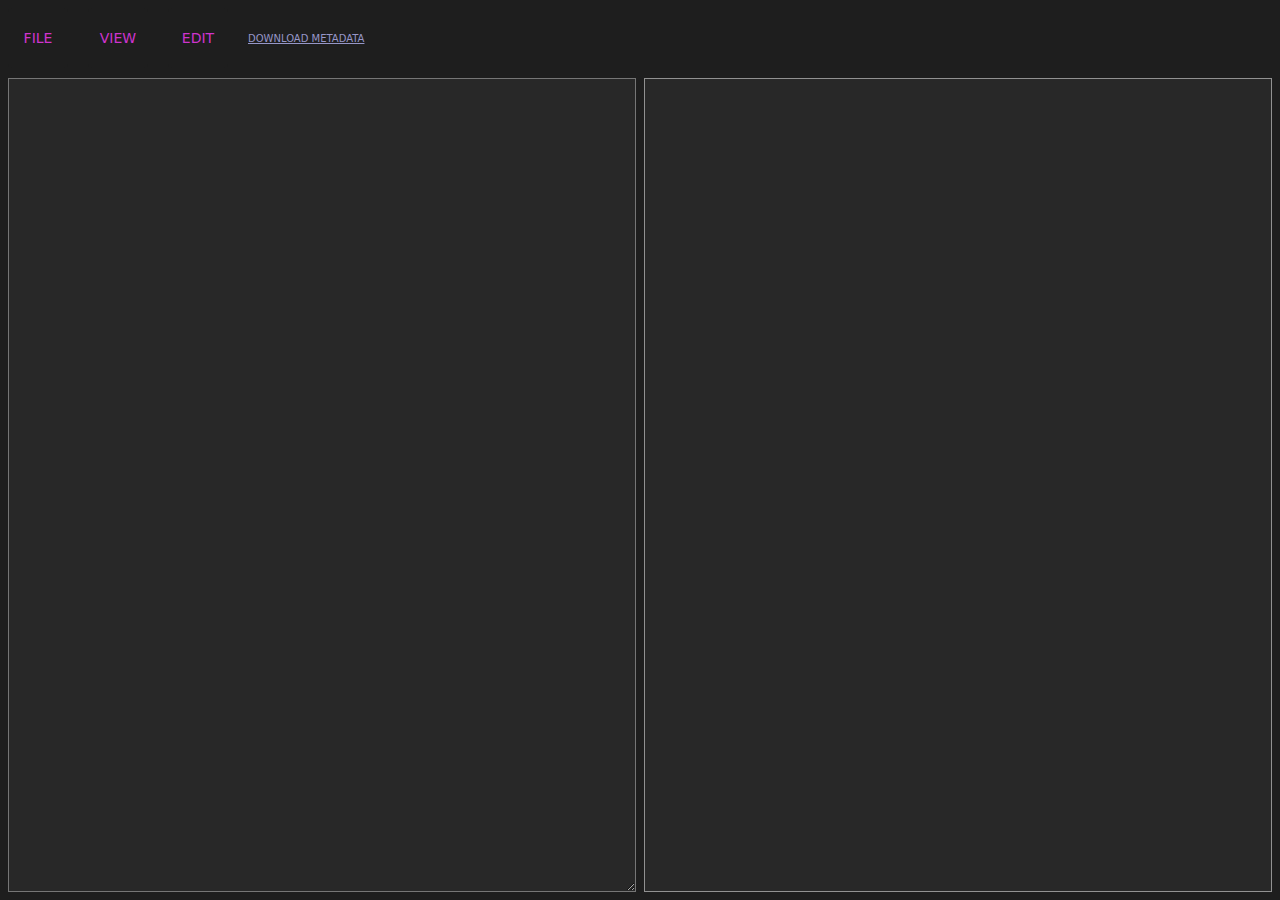
<file: index.html>
<html>
    <head>
        <title>SLITERATE - Markdown</title>
        <meta charset="utf-8">
        <meta name="viewport" content="width=device-width, initial-scale=1">
        <link rel="stylesheet" href="css/css-media-vars.css">
        <link rel="stylesheet" href="css/lit.css">
        <link rel="stylesheet" href="css/highlight.11.5.0.css">
        <link rel="stylesheet" href="css/highlight-dark-mode.css">
    </head>
    <body>
        
<div id="wrapper">
    <div id="menu">
        <ul id="menu_wrapper">
            <li>
                <button id="menu_file">File</button>
                <ul class="hidden submenu-wrapper">
                    <li><button id="load_file">Load File</button></li>
                    <li><button id="save_file">Save File</button></li>
                    <li><button id="load_metadata">Load Metadata</button></li>
                    <li><button id="save_metadata">Save Metadata</button></li>
                </ul>
            </li>
            <li>
                <button id="menu_view">View</button>
                <ul class="hidden submenu-wrapper">
                    <li><button id="show_only_source">Only Source</button></li>
                    <li><button id="show_only_preview">Only Preview</button></li>
                    <li><button id="show_source_and_preview">Show Source & Preview</button></li>
                </ul>
            </li>
            <li>
                <button id="menu_edit">Edit</button>
                <ul class="hidden submenu-wrapper">
                    <li><button id="copy_source">Copy Source to Clipboard</button></li>
                    <li><button id="check_file_references">Check File References</button></li>
                    <li><button id="force_update_all_file_references">Force Update All File References</button></li>
                </ul>
            </li>
            <a href="#" id="download_metadata">Download Metadata</a>
        </ul>
        <input type="file" id="file_input" />
    </div>

    <div id="markdown">
        <textarea id="markdown_source"></textarea>
        <div id="markdown_preview"></div>
    </div>

    <template id="LitFileWC.html">
        <link rel="stylesheet" href="css/highlight.11.5.0.css">
        <link rel="stylesheet" href="css/highlight-dark-mode.css">
        <script src="js/highlight.11.5.0.js"></script>
        <style>
            .button-cta {
                text-decoration: underline;
            }
            .button-cta:hover {
                cursor: pointer;
            }
            .hidden {
                display: none;
            }
            #wrapper {
                padding: 8px;
                border: 2px solid #e07373;
            }
        </style>
        <div id="wrapper">
            <div id="cta"></div>
            <div id="render"></div>
        </div>
    </template>
</div>

        <script src="js/svg.js"></script>

        <script src="js/highlight.11.5.0.js"></script>
        <script src="js/marked.umd.js"></script>
        <script src="js/regexes.js"></script>
        <script src="js/ui-utils.js"></script>
        
        <script src="js/webcomponent-cache.js"></script>
        <script src="js/webcomponent.js"></script>
        <script src="js/webcomponent-lit-file.js"></script>

        <script src="js/lit.js"></script>

    </body>
</html>
</file>
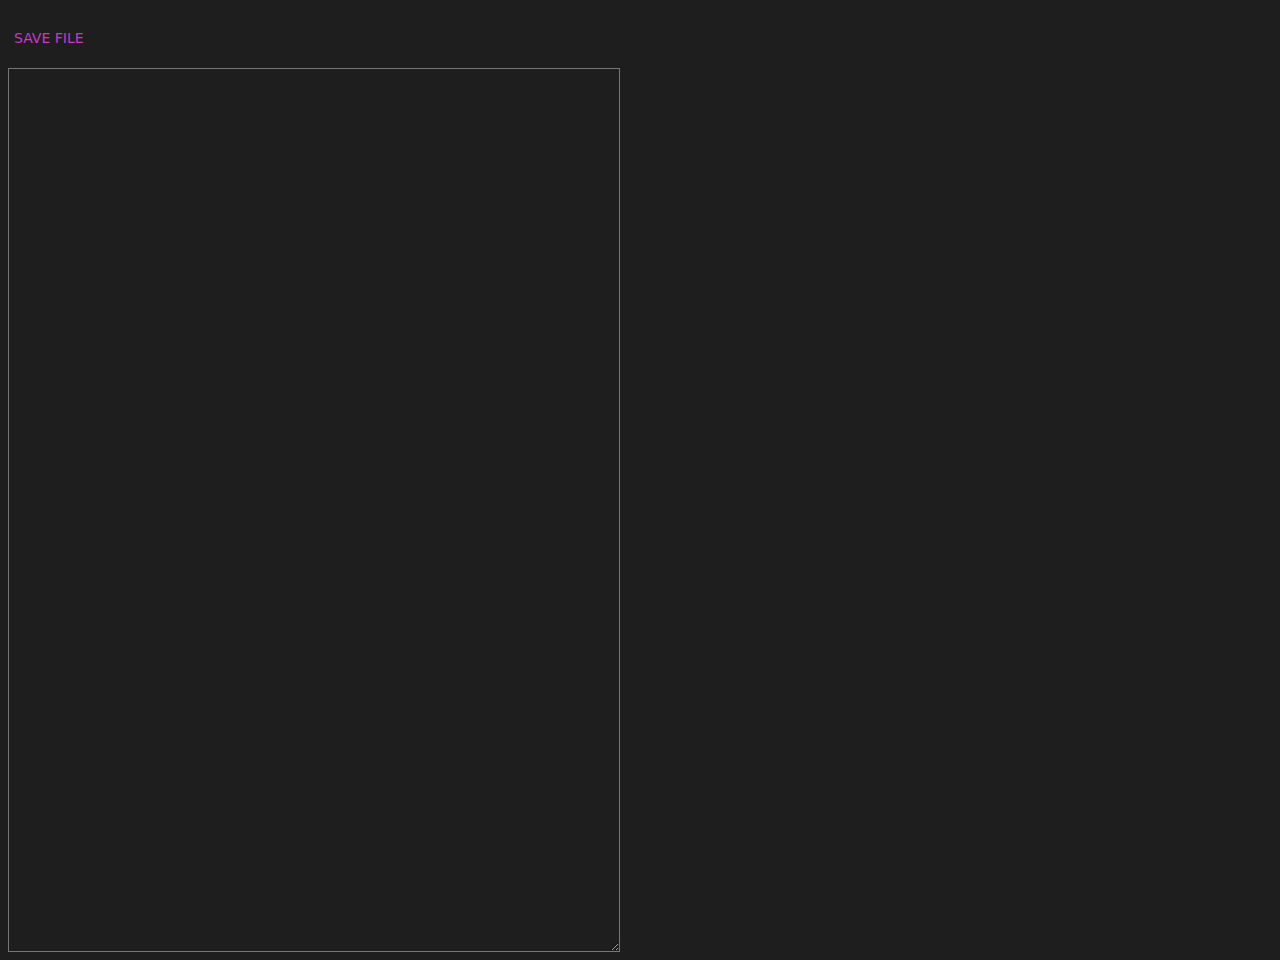
<file: raw.html>
<html>
    <head>
        <title>SLITERATE - Raw</title>
        <meta charset="utf-8">
        <meta name="viewport" content="width=device-width, initial-scale=1">
        <link rel="stylesheet" href="css/css-media-vars.css">
        <link rel="stylesheet" href="css/lit.css">
        <link rel="stylesheet" href="css/highlight.11.5.0.css">
        <link rel="stylesheet" href="css/highlight-dark-mode.css">
    </head>
    <body>
        <div id="menu">
            <button id="save_file">Save File</button>
        </div>

        <div id="raw-wrapper" style="display: grid; grid-auto-flow: column; grid-template-columns: 1fr 1fr; grid-gap: 40px; height: 100%;">
            <textarea id="source" style="white-space: pre-wrap; width: 100%; height: 100%; background-color: rgb(30, 30, 30); color: white;"></textarea>
            <div id="editor" style="white-space: pre-wrap; height: 100%"></div>
        </div>

        <script src="js/highlight.11.5.0.js"></script>
        <script src="js/ui-utils.js"></script>
        <script src="js/lit-raw.js"></script>
    </body>
</html>
</file>
<file: css/css-media-vars.css>
/**
 * css-media-vars
 * BSD 2-Clause License
 * Copyright (c) PropJockey, 2021
 */

/**
 *   .breakpoints-demo > * {
    --xs-width: var(--media-xs) 100%;
    --sm-width: var(--media-sm) 49%;
    --md-width: var(--media-md) 32%;
    --lg-width: var(--media-gte-lg) 24%;
    width: var(--xs-width, var(--sm-width, var(--md-width, var(--lg-width))));

    --sm-and-down-bg: var(--media-lte-sm) red;
    --md-and-up-bg: var(--media-gte-md) green;
    background: var(--sm-and-down-bg, var(--md-and-up-bg));
  }
  */

html {
  --media-print: initial;
  --media-screen: initial;
  --media-speech: initial;
  --media-xs: initial;
  --media-sm: initial;
  --media-md: initial;
  --media-lg: initial;
  --media-xl: initial;
  --media-gte-sm: initial;
  --media-gte-md: initial;
  --media-gte-lg: initial;
  --media-lte-sm: initial;
  --media-lte-md: initial;
  --media-lte-lg: initial;
  --media-sm-md: initial;
  --media-sm-md-lg: initial;
  --media-md-lg: initial;
  --media-landscape: initial;
  --media-portrait: initial;
  --media-prefers-light: initial;
  --media-prefers-dark: initial;
  --media-prefers-reduced-motion: initial;
  --media-any-hover-hover: initial;
  --media-any-hover-none: initial;
  --media-any-pointer-coarse: initial;
  --media-any-pointer-fine: initial;
  --media-any-pointer-none: initial;
  --media-hover-hover: initial;
  --media-hover-none: initial;
  --media-pointer-coarse: initial;
  --media-pointer-fine: initial;
  --media-pointer-none: initial;
}
@property --media-__atPropCatchSpace { syntax: "<integer>"; initial-value: 0; inherits: false; }
html {
  --media-__atPropCatchSpace: ;
  --media-at-property-unsupported: var(--media-__atPropCatchSpace, );
}
@media print {
  html { --media-print: ; }
}
@media screen {
  html { --media-screen: ; }
}
@media speech {
  html { --media-speech: ; }
}
@media (max-width: 37.499em) {
  html {
    --media-xs: ;
    --media-lte-sm: ;
    --media-lte-md: ;
    --media-lte-lg: ;
  }
}
@media (min-width: 37.5em) and (max-width: 56.249em) {
  html {
    --media-sm: ;
    --media-gte-sm: ;
    --media-lte-sm: ;
    --media-lte-md: ;
    --media-lte-lg: ;
    --media-sm-md: ;
    --media-sm-md-lg: ;
  }
}
@media (min-width: 56.25em) and (max-width: 74.99em) {
  html {
    --media-md: ;
    --media-gte-sm: ;
    --media-gte-md: ;
    --media-lte-md: ;
    --media-lte-lg: ;
    --media-sm-md: ;
    --media-sm-md-lg: ;
    --media-md-lg: ;
  }
}
@media (min-width: 75em) and (max-width: 112.499em) {
  html {
    --media-lg: ;
    --media-gte-sm: ;
    --media-gte-md: ;
    --media-gte-lg: ;
    --media-lte-lg: ;
    --media-sm-md-lg: ;
    --media-md-lg: ;
  }
}
@media (min-width: 112.5em) {
  html {
    --media-xl: ;
    --media-gte-sm: ;
    --media-gte-md: ;
    --media-gte-lg: ;
  }
}
@media (prefers-color-scheme: light) {
  html {
    --media-prefers-light: ;
  }
}
@media (prefers-color-scheme: dark) {
  html {
    --media-prefers-dark: ;
  }
}
@media (any-hover: hover) {
  html {
    --media-any-hover-hover: ;
  }
}
@media (any-hover: none) {
  html {
    --media-any-hover-none: ;
  }
}
@media (any-pointer: coarse) {
  html {
    --media-any-pointer-coarse: ;
  }
}
@media (any-pointer: fine) {
  html {
    --media-any-pointer-fine: ;
  }
}
@media (any-pointer: none) {
  html {
    --media-any-pointer-none: ;
  }
}
@media (hover: hover) {
  html {
    --media-hover-hover: ;
  }
}
@media (hover: none) {
  html {
    --media-hover-none: ;
  }
}
@media (pointer: coarse) {
  html {
    --media-pointer-coarse: ;
  }
}
@media (pointer: fine) {
  html {
    --media-pointer-fine: ;
  }
}
@media (pointer: none) {
  html {
    --media-pointer-none: ;
  }
}
@media (prefers-reduced-motion) {
  html {
    --media-prefers-reduced-motion: ;
  }
}
@media (orientation: landscape) {
  html {
    --media-landscape: ;
  }
}
@media (orientation: portrait) {
  html {
    --media-portrait: ;
  }
}
</file>
<file: css/lit.css>
* {
    box-sizing: border-box;
    font-family: system-ui;
}
body {
    background-color: rgb(30, 30, 30);
    color: rgb(200, 200, 200);
    font-size: 18px;
}

::-webkit-scrollbar {
    width: 20px;
}
::-webkit-scrollbar-track {
    background-color: transparent;
}
::-webkit-scrollbar-thumb {
    background-color: #d6dee1;
    border-radius: 20px;
    border: 6px solid transparent;
    background-clip: content-box;
}
::-webkit-scrollbar-thumb:hover {
    background-color: #a8bbbf;
}

a {
    color: rgb(150, 150, 200);
}

textarea {
    font-size: 18px;
}

.hidden {
    display: none;
}

button {
    min-width: 60px;
    height: 60px;
    background: rgb(30, 30, 30);
    color: rgb(200, 200, 200);
    border-radius: 4px;
    cursor: pointer;
    border: 0px;
    color: #ce34ce;
    font-size: 14px;
    text-transform: uppercase;
}
button:hover {
    background: rgb(50, 50, 50);
}

#wrapper {
    display: grid;
    grid-auto-flow: row;
    grid-template-columns: 1fr;
    grid-template-rows: auto 1fr;
    grid-row-gap: 10px;
    height: 100%;
    overflow-y: auto;
}

#menu {
    width: 100%;
    position: relative;
}

#menu > ul {
    list-style-type: none;
    margin: 0px;
    padding: 0px;
    position: relative;
    display: grid;
    grid-auto-flow: column;
    grid-gap: 20px;
    grid-template-columns: repeat(3, min-content);
}
#menu > ul ul {
    list-style-type: none;
    margin: 0;
    padding: 0;
    position: absolute;
    z-index: 5;
    background-color: rgb(50, 50, 50);
    width: 180px;
}
#menu > ul ul li {
    color: #eb7aeb;
    height: 60px;
}
#menu > ul ul li button {
    width: 100%;
    text-align: left;
    padding-left: 15px;
}

#menu_wrapper {}

#menu_wrapper a {
    align-self: center;
    font-size: 10px;
    text-transform: uppercase;
}

#markdown {
    display: grid;
    grid-auto-flow: column;
    grid-template-columns: 1fr 1fr;
    grid-template-rows: 1fr;
    grid-column-gap: 8px;
    overflow-y: auto;
}

#markdown_source {
    background-color: rgb(40, 40, 40);
    color: rgb(200, 200, 200);
    padding: 16px;
}
#markdown_preview {
    background-color: rgb(40, 40, 40);
    overflow-y: auto;
    border: 1px solid rgb(145, 145, 145);
    padding: 16px;
}



input#file_input {
    display: none;
}

pre code, pre code * {
    font-family: monospace;
}
</file>
<file: css/highlight.11.5.0.css>
/*!
  Theme: Default
  Description: Original highlight.js style
  Author: (c) Ivan Sagalaev <maniac@softwaremaniacs.org>
  Maintainer: @highlightjs/core-team
  Website: https://highlightjs.org/
  License: see project LICENSE
  Touched: 2021
*/pre code.hljs{display:block;overflow-x:auto;padding:1em}code.hljs{padding:3px 5px}.hljs{background:#f3f3f3;color:#444}.hljs-comment{color:#697070}.hljs-punctuation,.hljs-tag{color:#444a}.hljs-tag .hljs-attr,.hljs-tag .hljs-name{color:#444}.hljs-attribute,.hljs-doctag,.hljs-keyword,.hljs-meta .hljs-keyword,.hljs-name,.hljs-selector-tag{font-weight:700}.hljs-deletion,.hljs-number,.hljs-quote,.hljs-selector-class,.hljs-selector-id,.hljs-string,.hljs-template-tag,.hljs-type{color:#800}.hljs-section,.hljs-title{color:#800;font-weight:700}.hljs-link,.hljs-operator,.hljs-regexp,.hljs-selector-attr,.hljs-selector-pseudo,.hljs-symbol,.hljs-template-variable,.hljs-variable{color:#ab5656}.hljs-literal{color:#695}.hljs-addition,.hljs-built_in,.hljs-bullet,.hljs-code{color:#397300}.hljs-meta{color:#1f7199}.hljs-meta .hljs-string{color:#38a}.hljs-emphasis{font-style:italic}.hljs-strong{font-weight:700}
</file>
<file: css/highlight-dark-mode.css>
/* Dracula Theme v1.2.5
 *
 * https://github.com/dracula/highlightjs
 *
 * Copyright 2016-present, All rights reserved
 *
 * Code licensed under the MIT license
 *
 * @author Denis Ciccale <dciccale@gmail.com>
 * @author Zeno Rocha <hi@zenorocha.com>
 */

.hljs {
  display: block;
  overflow-x: auto;
  padding: 0.5em;
  background: #282a36;
}

.hljs-built_in,
.hljs-selector-tag,
.hljs-section,
.hljs-link {
  color: #8be9fd;
}

.hljs-keyword {
  color: #ff79c6;
}

.hljs,
.hljs-subst {
  color: #f8f8f2;
}

.hljs-title,
.hljs-attr,
.hljs-meta-keyword {
  font-style: italic;
  color: #50fa7b;
}

.hljs-string,
.hljs-meta,
.hljs-name,
.hljs-type,
.hljs-symbol,
.hljs-bullet,
.hljs-addition,
.hljs-variable,
.hljs-template-tag,
.hljs-template-variable {
  color: #f1fa8c;
}

.hljs-comment,
.hljs-quote,
.hljs-deletion {
  color: #6272a4;
}

.hljs-keyword,
.hljs-selector-tag,
.hljs-literal,
.hljs-title,
.hljs-section,
.hljs-doctag,
.hljs-type,
.hljs-name,
.hljs-strong {
  font-weight: bold;
}

.hljs-literal,
.hljs-number {
  color: #bd93f9;
}

.hljs-emphasis {
  font-style: italic;
}
</file>
